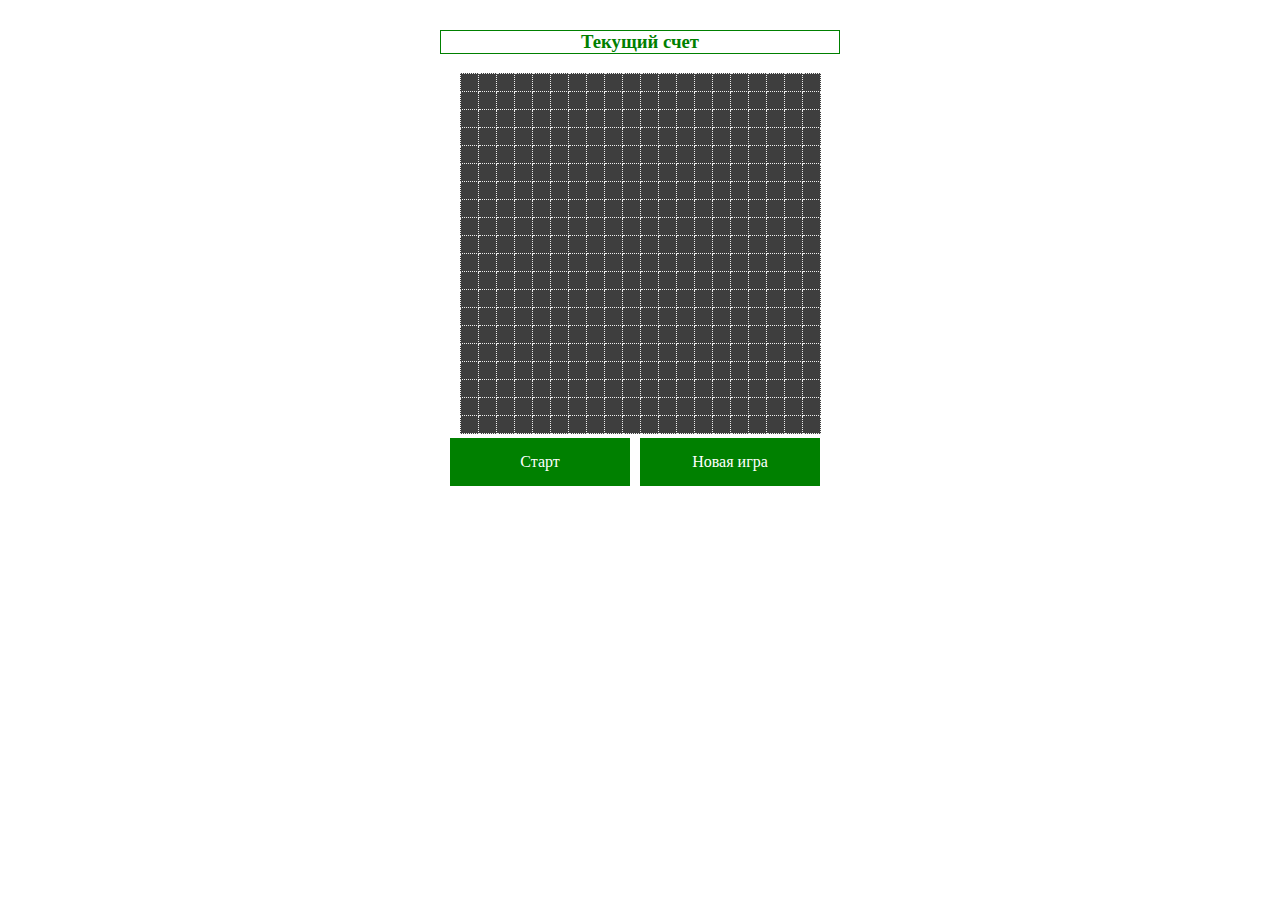
<file: index.html>
<!DOCTYPE html>
<html lang="en">

<head>
    <meta charset="UTF-8">
    <title>Snake</title>
    <link rel="stylesheet" href="style.css" />
</head>


<body>

    <div class="wrap" style="width: 400px;">

        <h3 class="score-string">Текущий счет</h3>

        <div id="snake-field">
            <table class="game-table">

            </table>
        </div>

        <div class="buttons">
            <div id="snake-start">Старт</div>
            <div id="snake-renew">Новая игра</div>
        </div>
    </div>

    <script src="script.js"> </script>

</body>

</html>
</file>
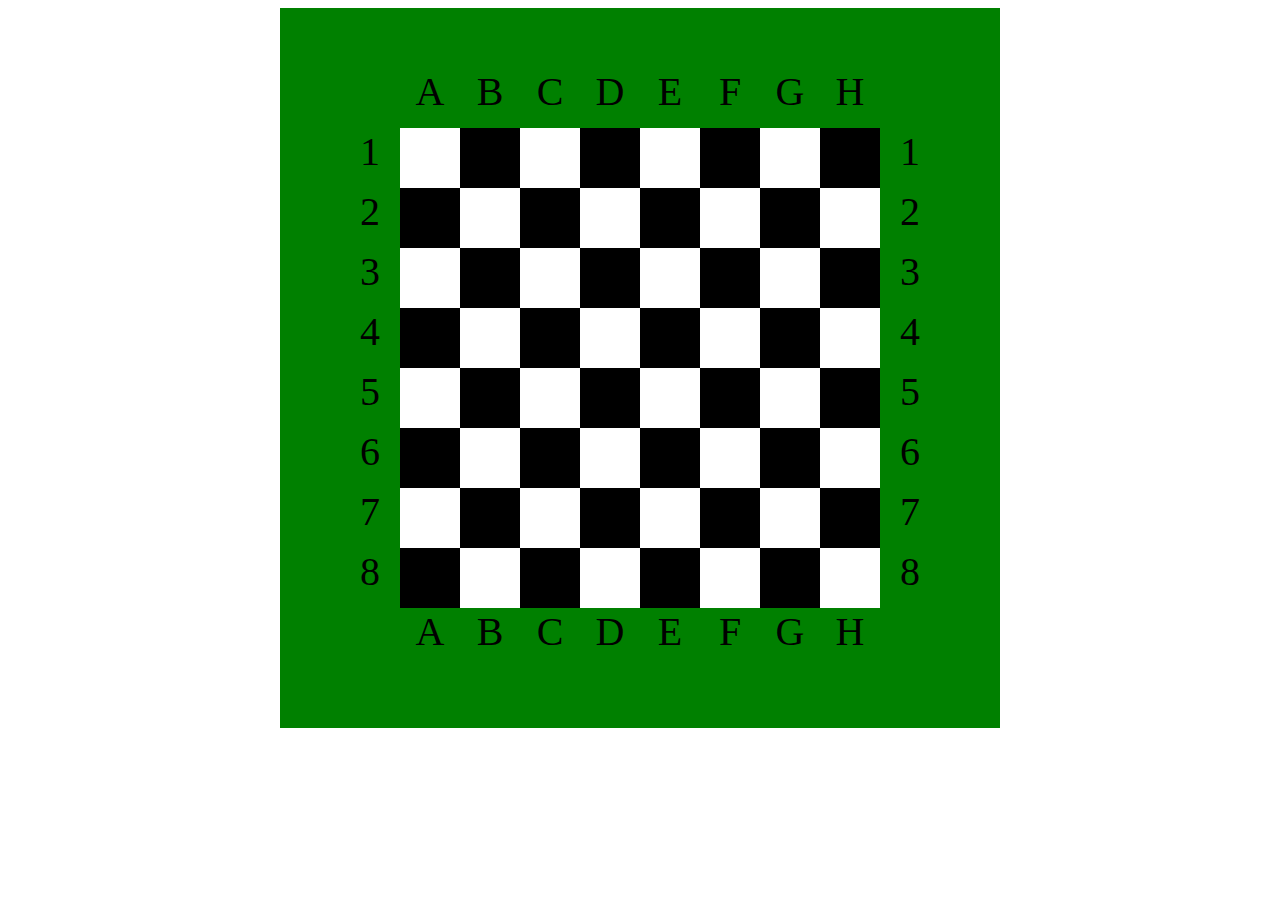
<file: index1.html>
<!DOCTYPE html>
<html lang="en">

<head>
    <meta charset="UTF-8">
    <meta http-equiv="X-UA-Compatible" content="IE=edge">
    <meta name="viewport" content="width=device-width, initial-scale=1.0">
    <title>Lesson-5. Task_2.</title>
    <link rel="stylesheet" href="style.css" />
</head>

<body>
    <div class="container" id="cont"></div>

    <script src="task1.js"> </script>



</body>

</html>
</file>
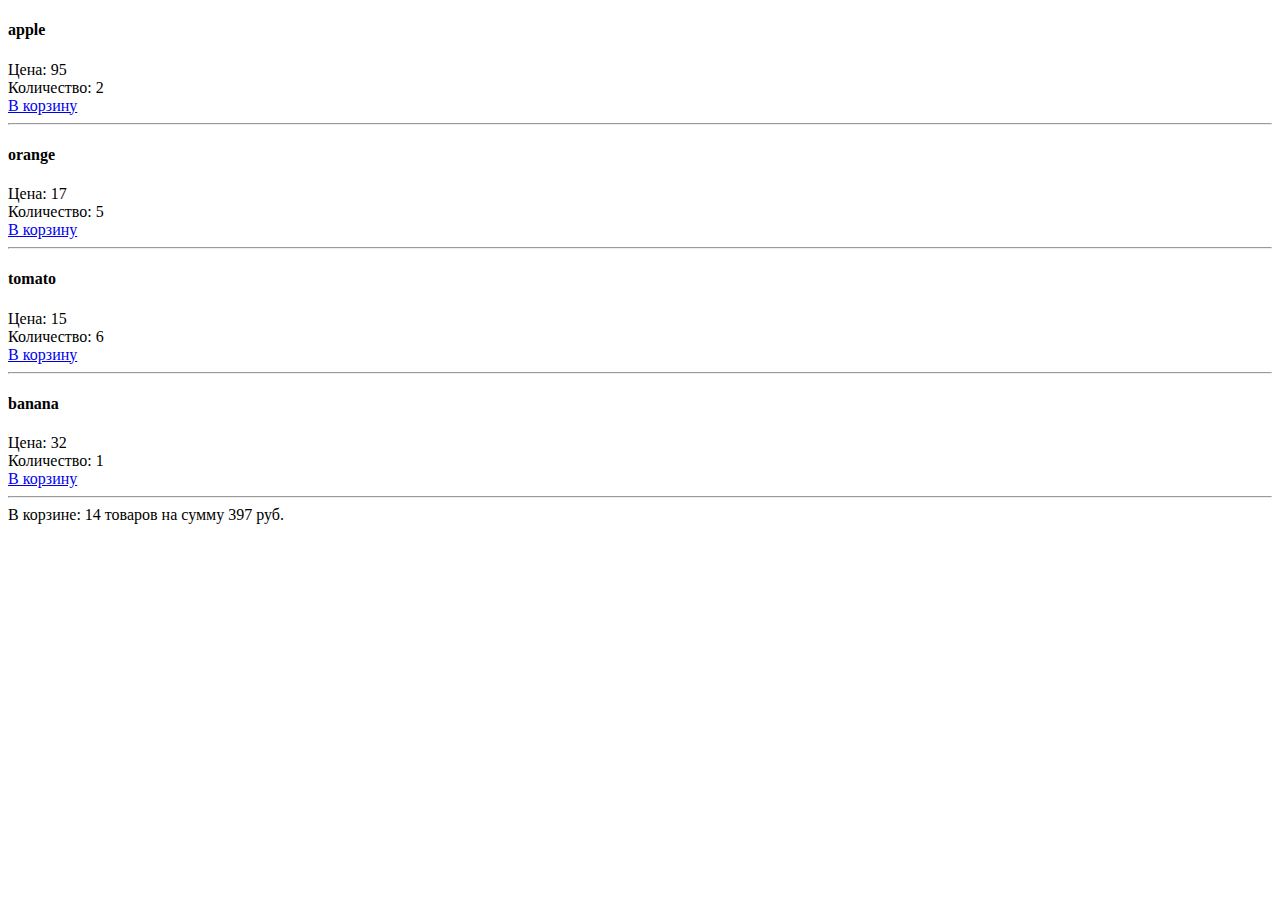
<file: index2.html>
<!DOCTYPE html>
<html lang="en">

<head>
    <meta charset="UTF-8">
    <meta http-equiv="X-UA-Compatible" content="IE=edge">
    <meta name="viewport" content="width=device-width, initial-scale=1.0">
    <title>Lesson-5. Task_2.</title>
    <link rel="stylesheet" href="style.css" />
</head>

<body>

    <div id="catalog"></div>

    <script src="task2.js"> </script>



</body>

</html>
</file>
<file: style.css>
.back-home {
    width: 88px;
    height: 28px;
    display: block;
    float: left;
    margin: 20px;
    padding: 15px;
    font-size: 25px;
    color: white;
    border-radius: 20px;
    background-color: #A52A2A;
    box-shadow: 3px 3px 10px brown;
    text-align: center;
    text-decoration: none;
}

.back-home:hover {
    background-color: #cc3636;
    color: white;
    box-shadow: 3px 3px 10px crimson;
}

.back-home:active {
    background-color: #e18787;
    color: white;
    box-shadow: 0 0 20px #6e0f22;
}
    #snake-field{
    display: inline-block;
}
#snake-renew,#snake-start{
    width: 150px;
    padding: 15px;
    color: white;
    background-color: green;
    text-align: center;
    cursor: pointer;
    float: left;
    margin-right: 10px;
}
.game-table{
    border-collapse: collapse;
    background-color: #3e3e3e;
}
td.game-table-cell{
    width: 15px;
    height: 15px;
    border: 1px dotted #eee;
}
.snake-unit{
    background-color: white;
}
.food-unit{
    background-color: green;
}
.obstacle-unit {
    background-color: rgb(255, 0, 234);
}
.buttons{
    display: inline-block;
}
.wrap{
    margin: 30px auto 0;
    text-align: center;
}

.score-string {
    color: green;
    border: 1px solid green;
}
</file>
